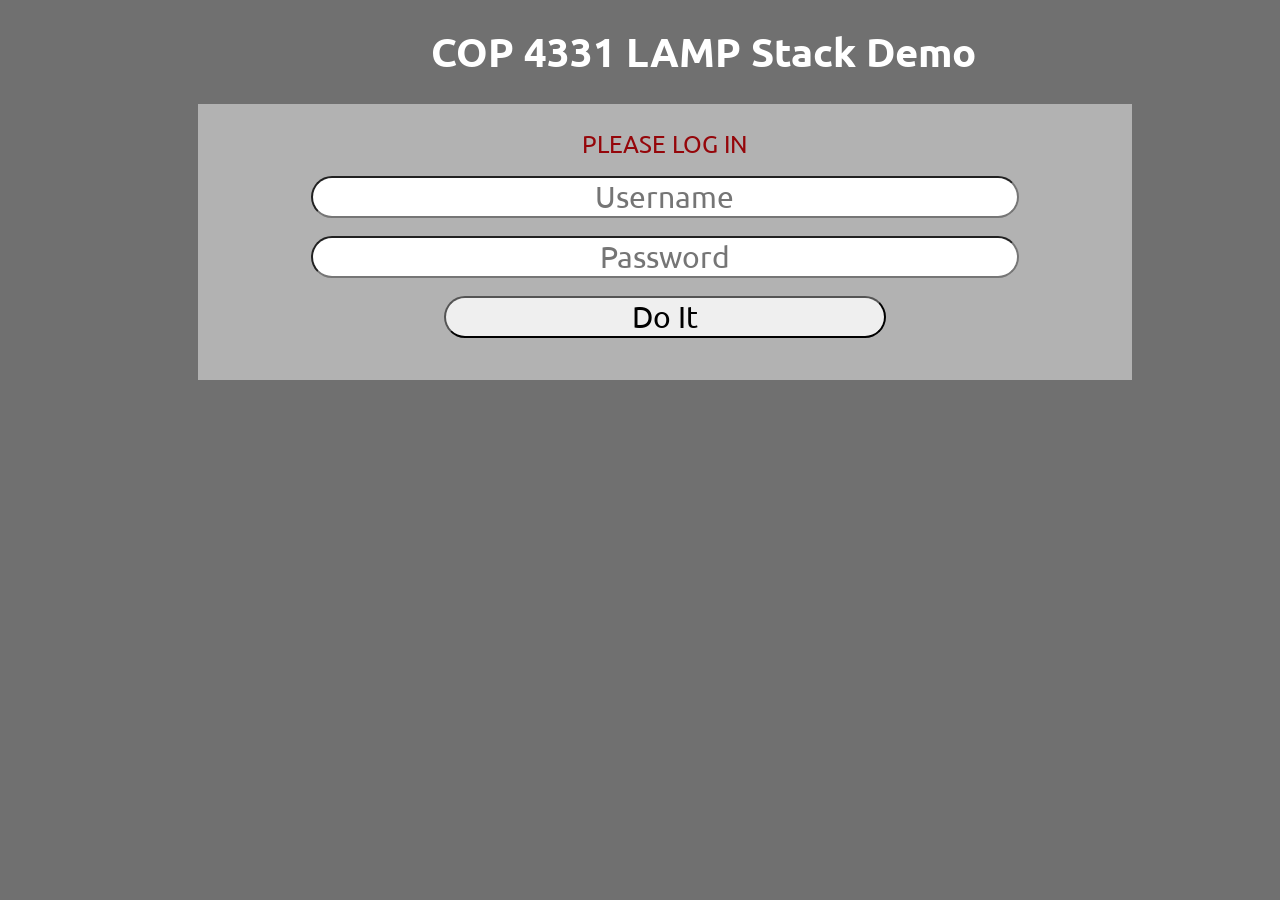
<file: public/index.html>
<html>
<head>
	<title>COP 4331 LAMP Stack Demo</title>
	<script type="text/javascript" src="js/code.js"></script>
    <link href="css/styles.css" rel="stylesheet">
    <link href="https://fonts.googleapis.com/css?family=Ubuntu" rel="stylesheet">
</head>
<body>

<h1 id="title">COP 4331 LAMP Stack Demo</h1>

<div id="loginDiv">
	<span id="inner-title">PLEASE LOG IN</span>
	<input type="text" id="loginName" placeholder="Username" /><br />
	<input type="password" id="loginPassword" placeholder="Password"/><br />
	<button type="button" id="loginButton" class="buttons" onclick="doLogin();"> Do It </button>
	<span id="loginResult"></span>
</div>

</body>
</html>
</file>
<file: public/css/styles.css>
body
{
    background-color: #707070;
}

#title
{
    font-size: 40px;
    width: 100%;
    margin: 2% 5%;
    text-align: center;
    font-family: 'Ubuntu', sans-serif;
    color: #FFFFFF;
}

#loginDiv
{
    font-size: 30px;
    width: 70%;
    margin-left: 15%;
    padding: 25px;
    background-color: #b2b2b2;
}

#loggedInDiv
{
    font-size: 30px;
    width: 70%;
    margin-left: 15%;
    padding: 25px;
    background-color: #b2b2b2;
}

#accessUIDiv
{
    font-size: 30px;
    width: 70%;
    margin-left: 15%;
    padding: 25px;
    background-color: #b2b2b2;
}

.buttons
{
    font-size: 30px;
    border-radius: 25px;
    width: 50%;
    margin-left: 25%;
    font-family: 'Ubuntu', sans-serif;
}

.buttons:hover{
    background-color: #00d5124f;
    color: #FFFFFF;
    opacity: 50%;
}

#loginName
{
	font-size: 30px;
}
#loginPassword
{
	font-size: 30px;
}
#searchText
{
	font-size: 30px;
}
#colorText
{
	font-size: 30px;
}

input[type="text"],input[type="password"]{
    border-radius: 25px;
    text-align: center;
    width: 80%;
    margin-left: 10%;
    margin-bottom: 2%;
    font-family: 'Ubuntu', sans-serif;
}

#inner-title{
    display: inline-block;
    font-size: 0.8em;
    width: 90%;
    text-align: center;
    margin-left: 5%;
    margin-bottom: 2%;
    font-family: 'Ubuntu', sans-serif;
    color: #95060a;
}

#loginResult{
    display: inline-block;
    font-size: 0.8em;
    width: 90%;
    text-align: center;
    margin-left: 5%;
    margin-bottom: 2%;
    font-family: 'Ubuntu', sans-serif;
    color: #95060a;
}

#userName{
    display: inline-block;
    width: 80%;
    margin-left: 10%;
    text-align: center;
}

#logoutButton{
    width: 20%;
    margin-left: 40%;
}

select{
    width: 30%;
    margin-left: 35%;
    margin-top: 2%;
    font-size: 0.75em;
    font-family: 'Ubuntu', sans-serif;
}

#colorSearchResult,
#colorAddResult{
    display: inline-block;
    font-size: 0.8em;
    width: 90%;
    text-align: center;
    margin-left: 5%;
    margin-top: 2%;
    margin-bottom: 1%;
    font-family: 'Ubuntu', sans-serif;
    color: #95060a;
}
</file>
